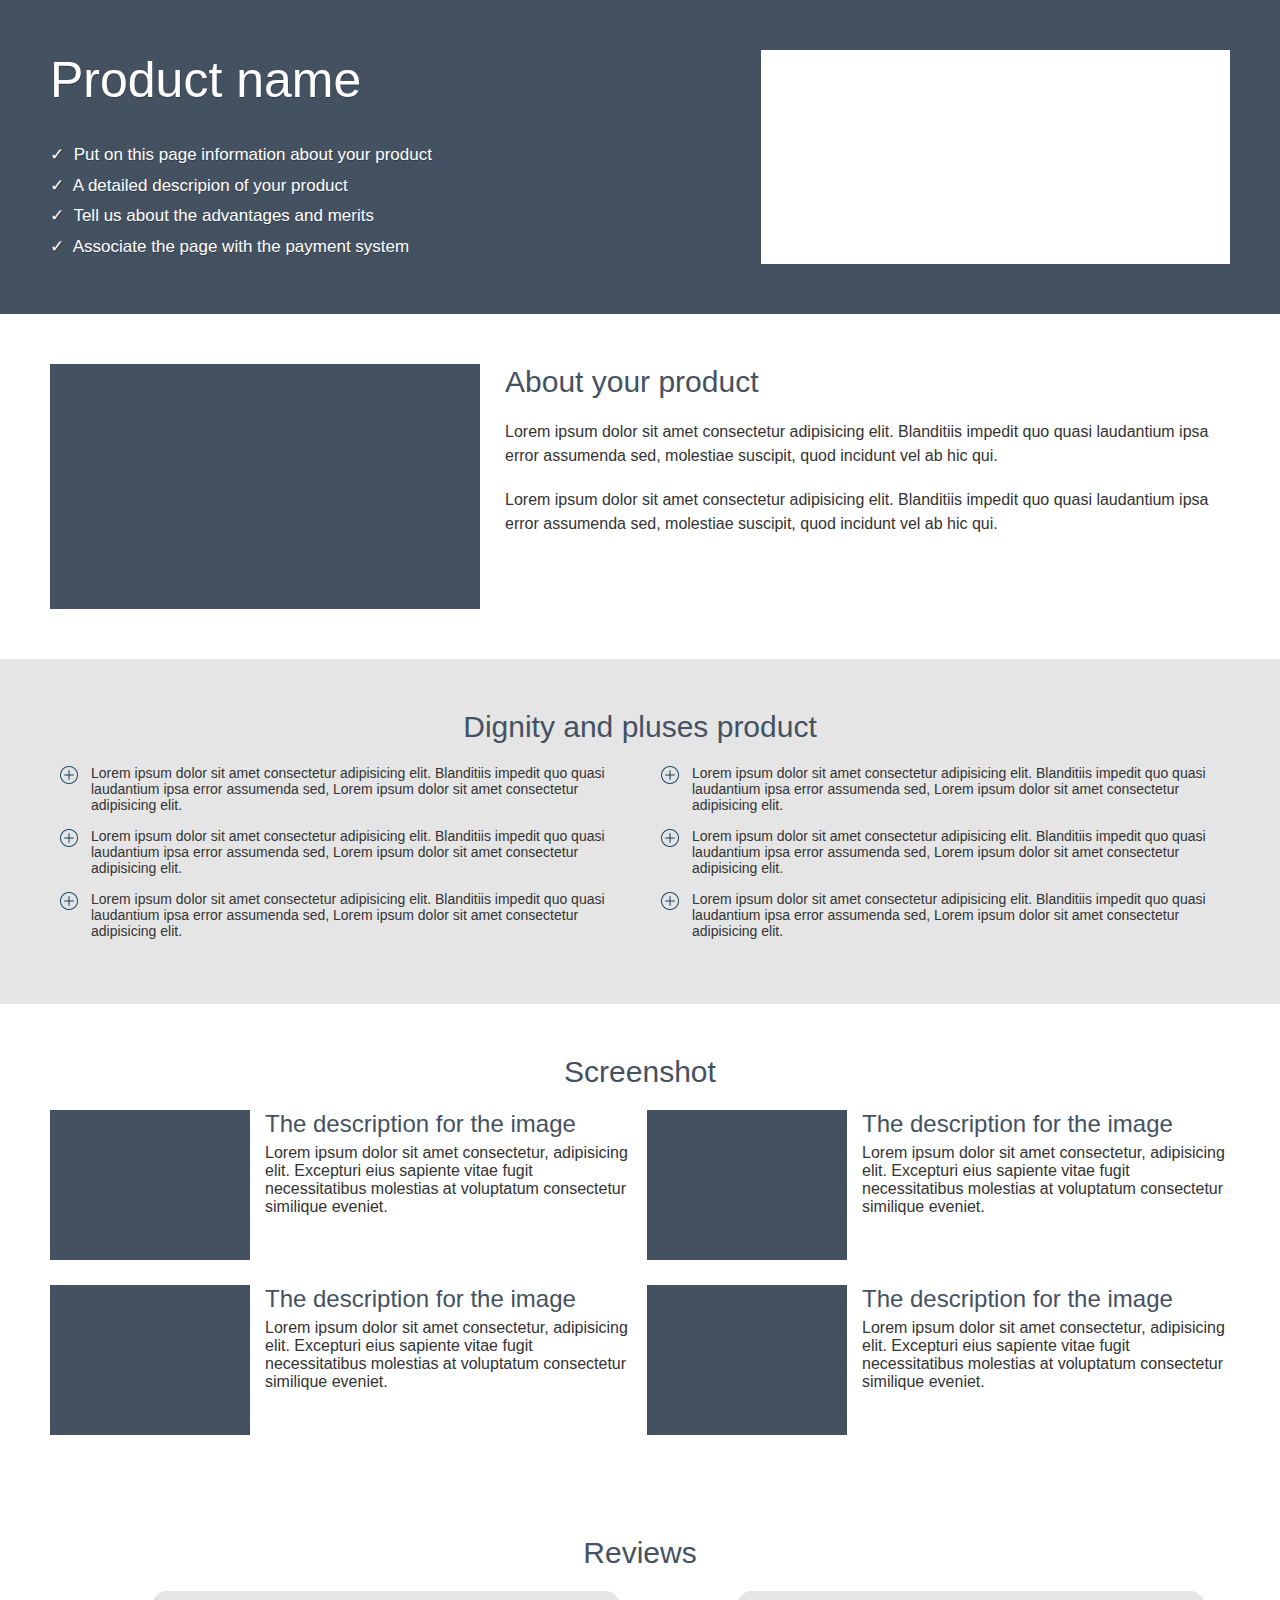
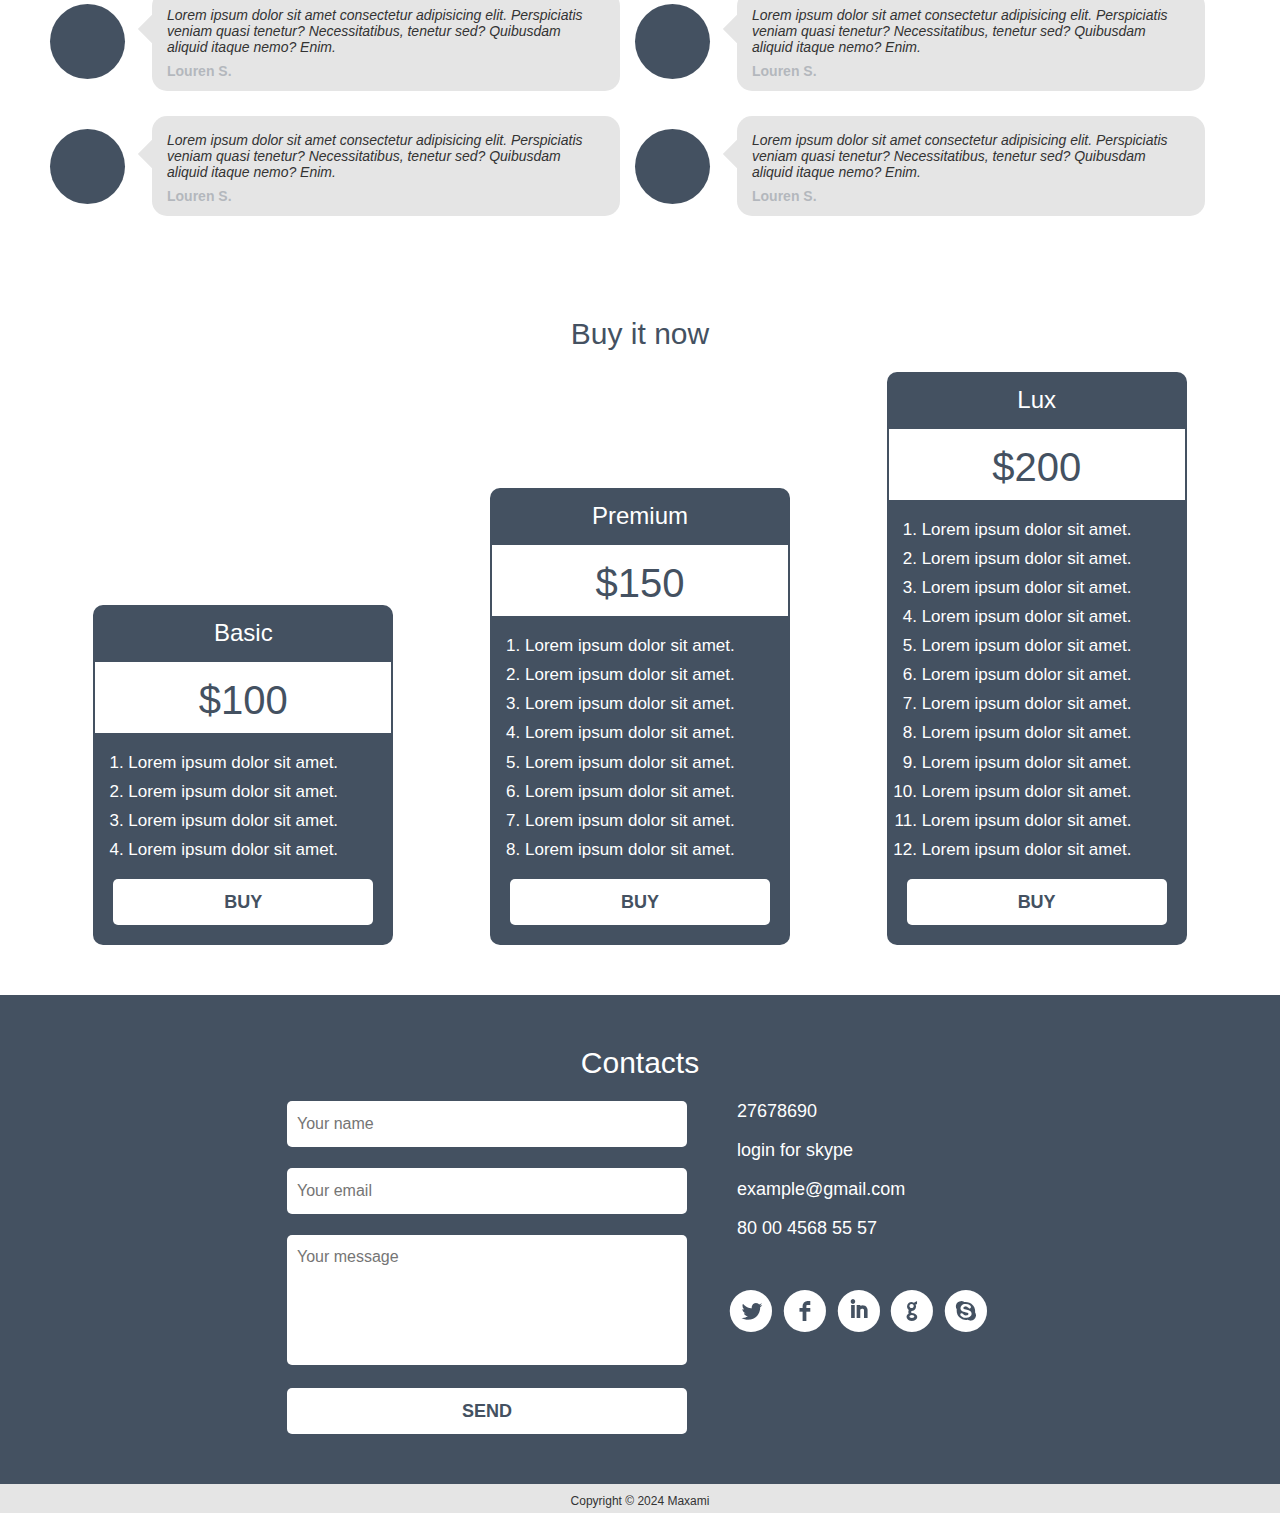
<file: index.html>
<!DOCTYPE html>
<html lang="zxx">
  <head>
    <meta charset="UTF-8" />
    <meta http-equiv="X-UA-Compatible" content="IE=edge" />
    <meta name="viewport" content="width=device-width, initial-scale=1.0" />
    <title>Document</title>
    <link rel="stylesheet" href="css/style.min.css" />
    <link
      rel="stylesheet"
      href="https://cdnjs.cloudflare.com/ajax/libs/font-awesome/6.5.2/css/all.min.css"
      integrity="sha512-SnH5WK+bZxgPHs44uWIX+LLJAJ9/2PkPKZ5QiAj6Ta86w+fsb2TkcmfRyVX3pBnMFcV7oQPJkl9QevSCWr3W6A=="
      crossorigin="anonymous"
      referrerpolicy="no-referrer"
    />
  </head>
  <body>
    <main>
      <section class="stage">
        <div class="container stage__wrapper">
          <div class="stage__content">
            <h1 class="stage__title">Product name</h1>
            <ul class="stage__list">
              <li class="stage__list-item">
                Put on this page information about your product
              </li>
              <li class="stage__list-item">
                A detailed descripion of your product
              </li>
              <li class="stage__list-item">
                Tell us about the advantages and merits
              </li>
              <li class="stage__list-item">
                Associate the page with the payment system
              </li>
            </ul>
          </div>
          <div class="stage__image"></div>
        </div>
      </section>
      <section class="about">
        <div class="container about__wrapper">
          <div class="about__content">
            <h2 class="about__title">About your product</h2>
            <p class="about__description">
              Lorem ipsum dolor sit amet consectetur adipisicing elit.
              Blanditiis impedit quo quasi laudantium ipsa error assumenda sed,
              molestiae suscipit, quod incidunt vel ab hic qui.
            </p>
            <p class="about__description">
              Lorem ipsum dolor sit amet consectetur adipisicing elit.
              Blanditiis impedit quo quasi laudantium ipsa error assumenda sed,
              molestiae suscipit, quod incidunt vel ab hic qui.
            </p>
          </div>
          <div class="about__image"></div>
        </div>
      </section>
      <section class="features">
        <div class="container features__wrapper">
          <h2 class="features__title">Dignity and pluses product</h2>
          <div class="features__items">
            <div class="feature">
              <p class="feature__text">
                Lorem ipsum dolor sit amet consectetur adipisicing elit.
                Blanditiis impedit quo quasi laudantium ipsa error assumenda
                sed, Lorem ipsum dolor sit amet consectetur adipisicing elit.
              </p>
            </div>
            <div class="feature">
              <p class="feature__text">
                Lorem ipsum dolor sit amet consectetur adipisicing elit.
                Blanditiis impedit quo quasi laudantium ipsa error assumenda
                sed, Lorem ipsum dolor sit amet consectetur adipisicing elit.
              </p>
            </div>
            <div class="feature">
              <p class="feature__text">
                Lorem ipsum dolor sit amet consectetur adipisicing elit.
                Blanditiis impedit quo quasi laudantium ipsa error assumenda
                sed, Lorem ipsum dolor sit amet consectetur adipisicing elit.
              </p>
            </div>
            <div class="feature">
              <p class="feature__text">
                Lorem ipsum dolor sit amet consectetur adipisicing elit.
                Blanditiis impedit quo quasi laudantium ipsa error assumenda
                sed, Lorem ipsum dolor sit amet consectetur adipisicing elit.
              </p>
            </div>
            <div class="feature">
              <p class="feature__text">
                Lorem ipsum dolor sit amet consectetur adipisicing elit.
                Blanditiis impedit quo quasi laudantium ipsa error assumenda
                sed, Lorem ipsum dolor sit amet consectetur adipisicing elit.
              </p>
            </div>
            <div class="feature">
              <p class="feature__text">
                Lorem ipsum dolor sit amet consectetur adipisicing elit.
                Blanditiis impedit quo quasi laudantium ipsa error assumenda
                sed, Lorem ipsum dolor sit amet consectetur adipisicing elit.
              </p>
            </div>
          </div>
        </div>
      </section>
      <section class="screenshots">
        <div class="container screenshots__wrapper">
          <h2 class="screenshots__title">Screenshot</h2>
          <div class="screenshots__item">
            <div class="screenshot">
              <div class="screenshot__image"></div>
              <div class="screenshot__content">
                <h3 class="screenshot__heading">
                  The description for the image
                </h3>
                <p class="screenshot__description">
                  Lorem ipsum dolor sit amet consectetur, adipisicing elit.
                  Excepturi eius sapiente vitae fugit necessitatibus molestias
                  at voluptatum consectetur similique eveniet.
                </p>
              </div>
            </div>
            <div class="screenshot">
              <div class="screenshot__image"></div>
              <div class="screenshot__content">
                <h3 class="screenshot__heading">
                  The description for the image
                </h3>
                <p class="screenshot__description">
                  Lorem ipsum dolor sit amet consectetur, adipisicing elit.
                  Excepturi eius sapiente vitae fugit necessitatibus molestias
                  at voluptatum consectetur similique eveniet.
                </p>
              </div>
            </div>
            <div class="screenshot">
              <div class="screenshot__image"></div>
              <div class="screenshot__content">
                <h3 class="screenshot__heading">
                  The description for the image
                </h3>
                <p class="screenshot__description">
                  Lorem ipsum dolor sit amet consectetur, adipisicing elit.
                  Excepturi eius sapiente vitae fugit necessitatibus molestias
                  at voluptatum consectetur similique eveniet.
                </p>
              </div>
            </div>
            <div class="screenshot">
              <div class="screenshot__image"></div>
              <div class="screenshot__content">
                <h3 class="screenshot__heading">
                  The description for the image
                </h3>
                <p class="screenshot__description">
                  Lorem ipsum dolor sit amet consectetur, adipisicing elit.
                  Excepturi eius sapiente vitae fugit necessitatibus molestias
                  at voluptatum consectetur similique eveniet.
                </p>
              </div>
            </div>
          </div>
        </div>
      </section>
      <section class="reviews">
        <div class="container reviews__wrapper">
          <h2 class="reviews__title">Reviews</h2>
          <div class="reviews__item">
            <div class="review">
              <div class="review__image"></div>
              <div class="review__text">
                <p class="review__text-item">
                  Lorem ipsum dolor sit amet consectetur adipisicing elit.
                  Perspiciatis veniam quasi tenetur? Necessitatibus, tenetur
                  sed? Quibusdam aliquid itaque nemo? Enim.
                </p>
                <p class="review__text-author">Louren S.</p>
              </div>
            </div>
            <div class="review">
              <div class="review__image"></div>
              <div class="review__text">
                <p class="review__text-item">
                  Lorem ipsum dolor sit amet consectetur adipisicing elit.
                  Perspiciatis veniam quasi tenetur? Necessitatibus, tenetur
                  sed? Quibusdam aliquid itaque nemo? Enim.
                </p>
                <p class="review__text-author">Louren S.</p>
              </div>
            </div>
            <div class="review">
              <div class="review__image"></div>
              <div class="review__text">
                <p class="review__text-item">
                  Lorem ipsum dolor sit amet consectetur adipisicing elit.
                  Perspiciatis veniam quasi tenetur? Necessitatibus, tenetur
                  sed? Quibusdam aliquid itaque nemo? Enim.
                </p>
                <p class="review__text-author">Louren S.</p>
              </div>
            </div>
            <div class="review">
              <div class="review__image"></div>
              <div class="review__text">
                <p class="review__text-item">
                  Lorem ipsum dolor sit amet consectetur adipisicing elit.
                  Perspiciatis veniam quasi tenetur? Necessitatibus, tenetur
                  sed? Quibusdam aliquid itaque nemo? Enim.
                </p>
                <p class="review__text-author">Louren S.</p>
              </div>
            </div>
          </div>
        </div>
      </section>
      <section class="prices">
        <div class="container">
          <h2 class="prices__title">Buy it now</h2>
          <div class="prices__item">
            <div class="price">
              <h3 class="price__title">Basic</h3>
              <div class="price__sum">100</div>
              <ol class="price__features">
                <li class="price__features-item">
                  Lorem ipsum dolor sit amet.
                </li>
                <li class="price__features-item">
                  Lorem ipsum dolor sit amet.
                </li>
                <li class="price__features-item">
                  Lorem ipsum dolor sit amet.
                </li>
                <li class="price__features-item">
                  Lorem ipsum dolor sit amet.
                </li>
              </ol>
              <a href="#" class="price__btn">buy</a>
            </div>
            <div class="price">
              <h3 class="price__title">Premium</h3>
              <div class="price__sum">150</div>
              <ol class="price__features">
                <li class="price__features-item">
                  Lorem ipsum dolor sit amet.
                </li>
                <li class="price__features-item">
                  Lorem ipsum dolor sit amet.
                </li>
                <li class="price__features-item">
                  Lorem ipsum dolor sit amet.
                </li>
                <li class="price__features-item">
                  Lorem ipsum dolor sit amet.
                </li>
                <li class="price__features-item">
                  Lorem ipsum dolor sit amet.
                </li>
                <li class="price__features-item">
                  Lorem ipsum dolor sit amet.
                </li>
                <li class="price__features-item">
                  Lorem ipsum dolor sit amet.
                </li>
                <li class="price__features-item">
                  Lorem ipsum dolor sit amet.
                </li>
              </ol>
              <a href="#" class="price__btn">buy</a>
            </div>
            <div class="price">
              <h3 class="price__title">Lux</h3>
              <div class="price__sum">200</div>
              <ol class="price__features">
                <li class="price__features-item">
                  Lorem ipsum dolor sit amet.
                </li>
                <li class="price__features-item">
                  Lorem ipsum dolor sit amet.
                </li>
                <li class="price__features-item">
                  Lorem ipsum dolor sit amet.
                </li>
                <li class="price__features-item">
                  Lorem ipsum dolor sit amet.
                </li>
                <li class="price__features-item">
                  Lorem ipsum dolor sit amet.
                </li>
                <li class="price__features-item">
                  Lorem ipsum dolor sit amet.
                </li>
                <li class="price__features-item">
                  Lorem ipsum dolor sit amet.
                </li>
                <li class="price__features-item">
                  Lorem ipsum dolor sit amet.
                </li>
                <li class="price__features-item">
                  Lorem ipsum dolor sit amet.
                </li>
                <li class="price__features-item">
                  Lorem ipsum dolor sit amet.
                </li>
                <li class="price__features-item">
                  Lorem ipsum dolor sit amet.
                </li>
                <li class="price__features-item">
                  Lorem ipsum dolor sit amet.
                </li>
              </ol>
              <a href="#" class="price__btn">buy</a>
            </div>
          </div>
        </div>
      </section>
    </main>
    <footer class="footer">
      <div class="contacts">
        <h2 class="footer__title">Contacts</h2>
        <div class="footer__item">
          <form action="#" class="footer__form">
            <input type="text" class="input" placeholder="Your name" />
            <input type="email" class="input" placeholder="Your email" />
            <textarea
              aria-label="textarea"
              class="textarea"
              placeholder="Your message"
            ></textarea>
            <input type="submit" value="Send" class="btn" />
          </form>
          <div class="footer__address">
            <div class="footer__links">
              <a href="#" class="link">
                <span class="link__icon"
                  ><i class="fa-brands fa-whatsapp"></i
                ></span>
                <span class="link__text">27678690</span>
              </a>
              <a href="#" class="link">
                <span class="link__icon"
                  ><i class="fa-brands fa-skype"></i
                ></span>
                <span class="link__text">login for skype</span>
              </a>
              <a href="#" class="link">
                <span class="link__icon"><i class="fa-solid fa-at"></i></span>
                <span class="link__text">example@gmail.com</span>
              </a>
              <a href="#" class="link">
                <span class="link__icon"
                  ><i class="fa-solid fa-phone"></i
                ></span>
                <span class="link__text">80 00 4568 55 57</span>
              </a>
            </div>
            <div class="footer__social">
              <div class="social">
                <a href="#" class="social__icon">l</a>
                <a href="#" class="social__icon">f</a>
                <a href="#" class="social__icon">i</a>
                <a href="#" class="social__icon">g</a>
                <a href="#" class="social__icon">h</a>
              </div>
            </div>
          </div>
        </div>
      </div>
      <div class="copyright">Copyright &copy; 2024 Maxami</div>
    </footer>
  </body>
</html>
</file>
<file: css/style.min.css>
@font-face{font-family:"Socialico";src:url("../fonts/Socialico.ttf") format("truetype"),url("../fonts/socialico-webfont.woff") format("woff"),url("../fonts/socialico-webfont.woff2") format("woff2");font-weight:normal;font-style:normal}*,*::before,*::after{margin:0;box-sizing:border-box}html{font-size:62.5%}body{font-family:Arial,sans-serif}h1,h2,h3{line-height:1.2;font-family:Arial,sans-serif}a{text-decoration:none}.price__btn,.btn{display:inline-block;text-decoration:none;background:#fff;color:#445161;text-transform:uppercase;text-align:center;font-size:1.8rem;font-weight:bold;line-height:1;padding:1.4rem 4.8rem;cursor:pointer;border:none;-webkit-user-select:none;-moz-user-select:none;-ms-user-select:none;user-select:none;border-radius:5px}.price__btn:hover,.btn:hover{background:#ccc}.price__btn:focus,.btn:focus{outline:none}.input,.textarea{font-size:1.6rem;background:#fff;color:#445162;padding:1.4rem 1rem;line-height:1;border:none;outline:none;border-radius:.5rem;width:100%}.textarea{height:13rem;resize:none;font-family:inherit}.h1{font-size:4rem;color:#445161;font-family:Arial,sans-serif;text-shadow:.5px .9px 0 rgba(0,0,0,.3);font-weight:500;margin-bottom:1.8rem}@media screen and (min-width:768px){.h1{font-size:5rem;margin-bottom:3rem}}.h2{color:#445161;font-size:3rem;text-align:left;margin-bottom:2rem;font-weight:500}.h3{color:#445161;font-size:2.4rem;text-align:left;font-weight:500}.p{color:#333;font-size:14px}.lead{color:#fff;font-size:2rem;line-height:1.8;text-shadow:.5px .9px 0 rgba(0,0,0,.3)}@media screen and (min-width:768px){.lead{font-size:1.7rem}}.feature{color:#333;font-size:16px;padding-left:4.1rem;width:100%;position:relative}.feature::before{content:url(../images/plus.png);transform:scale(0.5);position:absolute;top:-15px;left:-5px}.feature__text{color:#333;font-size:14px}.screenshot{display:flex;flex-direction:column}@media screen and (min-width:768px){.screenshot{flex-direction:row;justify-content:space-between}}.screenshot__image{-o-object-fit:cover;object-fit:cover;-o-object-position:center center;object-position:center center;background:#445161;width:100%;height:15rem;margin-bottom:1.5rem}@media screen and (min-width:768px){.screenshot__image{flex-shrink:0;width:20rem;margin-bottom:0;margin-right:1.5rem}}.screenshot__heading{color:#445161;font-size:2.4rem;text-align:left;font-weight:500;margin-bottom:.5rem}.screenshot__description{color:#333;font-size:16px}.review{display:flex;flex-direction:column;align-items:center}@media screen and (min-width:768px){.review{flex-direction:row;justify-content:space-between}}.review__image{-o-object-fit:cover;object-fit:cover;-o-object-position:center center;object-position:center center;background:#445161;width:7.5rem;height:7.5rem;object-fit:cover;object-position:center center;background:#445161;border-radius:50%;margin-bottom:2.7rem}@media screen and (min-width:768px){.review__image{margin-right:2.7rem;margin-bottom:0;flex-shrink:0}}.review__text{position:relative;color:#333;font-size:14px;background:#e5e5e5;padding:1.6rem 2rem 1.2rem 1.5rem;border-radius:1.5rem}.review__text::before{content:"";background:#e5e5e5;width:2rem;height:2rem;transform:rotate(45deg);position:absolute;top:-1rem;left:calc(50% - 1rem)}@media screen and (min-width:768px){.review__text::before{top:2.8rem;left:-1rem}}.review__text-item{font-style:italic;margin-bottom:.8rem}.review__text-author{color:#445162;font-weight:bold;opacity:.3}.price{background:#445161;border-radius:1rem;width:100%;max-width:30rem;padding:1.6rem .2rem 2rem}.price__title{color:#445161;font-size:2.4rem;text-align:center;font-weight:500;color:#fff;margin-bottom:1.7rem;line-height:1}.price__sum{width:100%;height:7.1rem;background:#fff;color:#445161;font-size:4rem;text-align:center;padding:1.8rem 0;line-height:1;margin-bottom:1.5rem}.price__sum::before{content:"$"}.price__features{color:#333;font-size:17px;color:#fff;line-height:1.71;padding-left:3.3rem;padding-right:3.6rem;margin-bottom:1.5rem}.price__btn{margin:0 1.8rem;display:block}.social__icon{font-family:"Socialico";font-size:6rem;text-decoration:none;letter-spacing:3px;color:#fff}.social__icon:hover{color:#ccc}.container{width:100%;max-width:118rem;margin:0 auto}.stage{padding-top:5rem;padding-bottom:5rem;padding-left:1.5rem;padding-right:1.5rem;background:#445161}.stage__wrapper{display:flex;flex-direction:column}@media screen and (min-width:768px){.stage__wrapper{flex-direction:row;justify-content:space-between}}.stage__title{font-size:4rem;color:#fff;font-family:Arial,sans-serif;text-shadow:.5px .9px 0 rgba(0,0,0,.3);font-weight:500;margin-bottom:1.8rem}@media screen and (min-width:768px){.stage__title{font-size:5rem;margin-bottom:3rem}}.stage__list{color:#fff;font-size:2rem;line-height:1.8;text-shadow:.5px .9px 0 rgba(0,0,0,.3);padding-left:0}@media screen and (min-width:768px){.stage__list{font-size:1.7rem}}.stage__list-item{list-style:none}.stage__list-item::before{content:"✓";margin-right:5px}.stage__image{order:-1;width:100%;height:21.4rem;-o-object-fit:cover;object-fit:cover;-o-object-position:center center;object-position:center center;background:#fff;margin-bottom:2rem}@media screen and (min-width:768px){.stage__image{max-width:300px;margin-bottom:0;order:1}}@media screen and (min-width:1024px){.stage__image{max-width:469px}}.about{padding-top:5rem;padding-bottom:5rem;padding-left:1.5rem;padding-right:1.5rem;background:#fff}.about__wrapper{display:flex;flex-direction:column}@media screen and (min-width:768px){.about__wrapper{flex-direction:row;justify-content:space-between}}.about__title{color:#445161;font-size:3rem;text-align:left;margin-bottom:2rem;font-weight:500}.about__description{color:#333;font-size:16px;margin-bottom:2rem;line-height:1.5}.about__description:last-child{margin-bottom:0}.about__image{-o-object-fit:cover;object-fit:cover;-o-object-position:center center;object-position:center center;background:#445161;height:24.5rem;width:100%;margin-top:1.5rem;flex-shrink:0}@media screen and (min-width:768px){.about__image{order:-1;width:300px;margin-top:0;margin-right:2.5rem}}@media screen and (min-width:1024px){.about__image{width:43rem}}.features{padding-top:5rem;padding-bottom:5rem;padding-left:1.5rem;padding-right:1.5rem;background-color:#e5e5e5}.features__title{color:#445161;font-size:3rem;text-align:center;margin-bottom:2rem;font-weight:500;font-weight:normal}.features__items{display:flex;flex-direction:column}@media screen and (min-width:768px){.features__items{flex-direction:row;flex-wrap:wrap;justify-content:space-between}}.features .feature{margin-bottom:1.5rem}.features .feature:last-child{margin-bottom:0}@media screen and (min-width:768px){.features .feature{flex-basis:calc(50% - 1.1rem)}}.screenshots{padding-top:5rem;padding-bottom:5rem;padding-left:1.5rem;padding-right:1.5rem}.screenshots__title{color:#445161;font-size:3rem;text-align:center;margin-bottom:2rem;font-weight:500}.screenshots__item{display:flex;flex-direction:column}@media screen and (min-width:1024px){.screenshots__item{flex-direction:row;flex-wrap:wrap;gap:2.5rem 1.5rem}}.screenshots .screenshot{margin-bottom:2.5rem}.screenshots .screenshot:last-child{margin-bottom:0}@media screen and (min-width:1024px){.screenshots .screenshot{flex-basis:calc(50% - .8rem);margin-bottom:0}}.reviews{padding-top:5rem;padding-bottom:5rem;padding-left:1.5rem;padding-right:1.5rem}.reviews__title{color:#445161;font-size:3rem;text-align:center;margin-bottom:2rem;font-weight:500}.reviews__item{display:flex;flex-direction:column}@media screen and (min-width:768px){.reviews__item{flex-direction:row;flex-wrap:wrap;gap:2.5rem 1.5rem}}.reviews .review{margin-bottom:2.5rem}.reviews .review:last-child{margin-bottom:0}@media screen and (min-width:1024px){.reviews .review{flex-basis:calc(50% - 2rem);margin-bottom:0}}.prices{padding-top:5rem;padding-bottom:5rem;padding-left:1.5rem;padding-right:1.5rem}.prices__title{color:#445161;font-size:3rem;text-align:center;margin-bottom:2rem;font-weight:500}.prices__item{display:grid;grid-template-columns:repeat(auto-fit, minmax(250px, 300px));gap:3rem 1rem;align-items:flex-end;justify-content:space-around}.footer__title{color:#445161;font-size:3rem;text-align:center;margin-bottom:2rem;font-weight:500;color:#fff;font-weight:500}.footer .contacts{padding-top:5rem;padding-bottom:5rem;padding-left:1.5rem;padding-right:1.5rem;background:#445161}.footer__item{display:flex;flex-direction:column}@media screen and (min-width:768px){.footer__item{flex-direction:row;justify-content:center;gap:4rem}}.footer__form{margin-bottom:3rem}@media screen and (min-width:768px){.footer__form{flex-basis:40rem;margin-bottom:0}}.footer__form .input,.footer__form .textarea{margin-bottom:2.1rem}.footer__form .btn{width:100%}.footer__links{display:flex;flex-direction:column;margin-bottom:3.2rem}.footer__links .link{display:flex;flex-direction:row;align-items:center;gap:1rem;color:#333;font-size:18px;color:#fff;margin-bottom:1.8rem}.footer__social{text-align:center}.footer .copyright{text-align:center;background:#e5e5e5;color:#445162;color:#333;font-size:12px;padding:1rem 0 .5rem}
</file>
